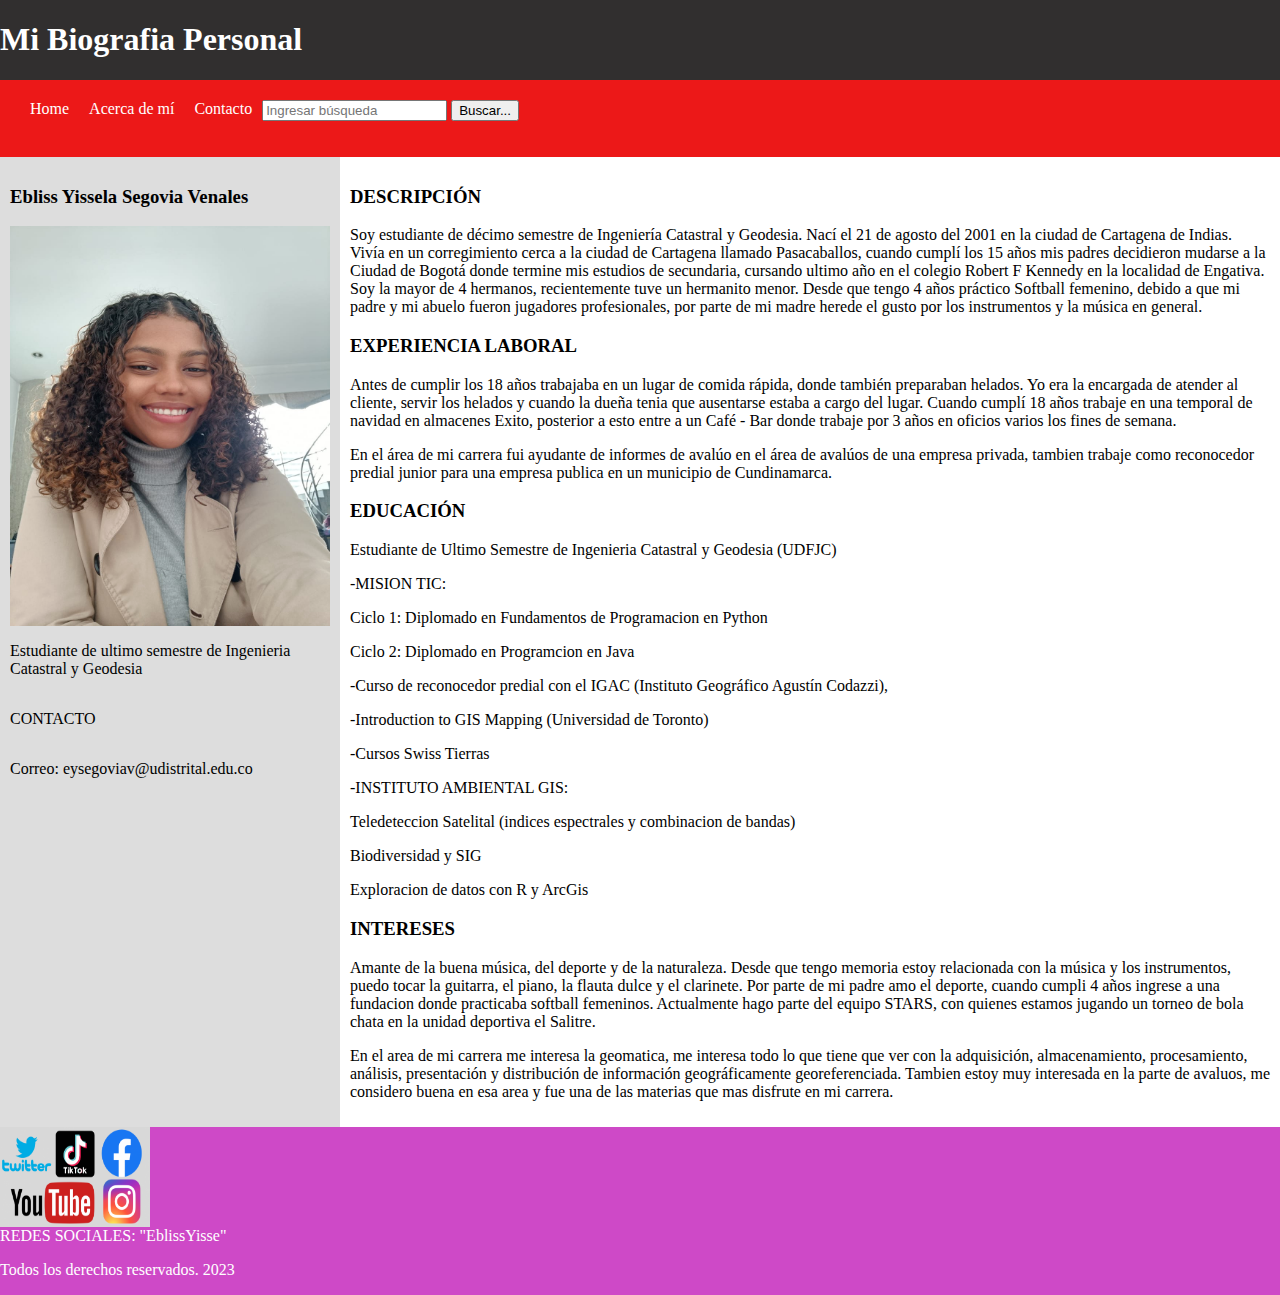
<file: index.html>
<html lang="en">
<head>
    <meta charset="UTF-8">
    <meta http-equiv="X-UA-Compatible" content="IE=edge">
    <meta name="viewport" content="width=device-width, initial-scale=1.0">
    <title>Biografia Ebliss Segovia</title>
    <link rel="stylesheet" href="estilo.css">
</head>
<body>
    <header>
        <h1>Mi Biografia Personal</h1>
    </header>
    <nav>
        <ul>
            <li><a href="indexhome.html">Home</a></li>
            <li><a href="acerca.html">Acerca de mí</a></li>
            <li><a href="contacto.html">Contacto</a></li>
        </ul>
        <form>
            <input type="text" placeholder="Ingresar búsqueda"/>
            <button>Buscar...</button>
        </form>
    </nav>
    <div class="container">
        <aside>
            <h3>Ebliss Yissela Segovia Venales</h3>
            <img src="imagen.png" width="320" height="400">
            <p>
            Estudiante de ultimo semestre de Ingenieria Catastral y Geodesia

            <p>CONTACTO</p>

            <P>Correo: eysegoviav@udistrital.edu.co</P>
            </p>
        </aside>
        <main>
            <h3>DESCRIPCIÓN</h3>
            <article>
            <p> Soy estudiante de décimo semestre de Ingeniería Catastral y Geodesia. 
                Nací el 21 de agosto del 2001 en la ciudad de Cartagena de Indias. 
                Vivía en un corregimiento cerca a la ciudad de Cartagena llamado Pasacaballos, 
                cuando cumplí los 15 años mis padres decidieron mudarse a la Ciudad de Bogotá donde 
                termine mis estudios de secundaria, cursando ultimo año en el colegio Robert F Kennedy en
                la localidad de Engativa. Soy la mayor de 4 hermanos, recientemente tuve un hermanito menor.
                Desde que tengo 4 años práctico Softball femenino, debido a que mi padre y mi abuelo fueron jugadores profesionales, por parte de mi madre herede el gusto por los instrumentos y la música en general. </p>
            </article>
            <h3>EXPERIENCIA LABORAL</h3>
            <p> Antes de cumplir los 18 años trabajaba en un lugar de comida rápida, donde también preparaban helados. 
                Yo era la encargada de atender al cliente, servir los helados y cuando la dueña tenia que ausentarse 
                estaba a cargo del lugar. Cuando cumplí 18 años trabaje en una temporal de navidad en almacenes Exito, 
                posterior a esto entre a un Café - Bar donde trabaje por 3 años en oficios varios los fines de semana. </p>
             <p>En el área de mi carrera fui ayudante de informes de avalúo en el área de avalúos de una empresa privada, 
                tambien trabaje como reconocedor predial junior para una empresa publica en un municipio de Cundinamarca.</p>
            <article>
            <p> </p>
            </article>
            <h3>EDUCACIÓN</h3>
            <p>Estudiante de Ultimo Semestre de Ingenieria Catastral y Geodesia (UDFJC)</p>
                <p>-MISION TIC:
                <p>Ciclo 1: Diplomado en Fundamentos de Programacion en Python</p>
                <p>Ciclo 2: Diplomado en Programcion en Java</p>
                <p>-Curso de reconocedor predial con el IGAC (Instituto Geográfico Agustín Codazzi),</p>
                <p>-Introduction to GIS Mapping (Universidad de Toronto)</p>
                <p>-Cursos Swiss Tierras</p>
                <p>-INSTITUTO AMBIENTAL GIS:
                <p>Teledeteccion Satelital (indices espectrales y combinacion de bandas) </p>
                <p>Biodiversidad y SIG</p>
                <p>Exploracion de datos con R y ArcGis</p>
            <article>
            <p></p>
            </article>
            <h3>INTERESES</h3>
            <p> Amante de la buena música, del deporte y de la naturaleza. 
                Desde que tengo memoria estoy relacionada con la música y los instrumentos,
                puedo tocar la guitarra, el piano, la flauta dulce y el clarinete. 
                Por parte de mi padre amo el deporte, cuando cumpli 4 años ingrese a una fundacion donde
                practicaba softball femeninos. Actualmente hago parte del equipo STARS, con quienes
                estamos jugando un torneo de bola chata en la unidad deportiva el Salitre.</p>
            
            <p> En el area de mi carrera me interesa la geomatica, me interesa todo lo que tiene que ver con la
                adquisición, almacenamiento, procesamiento, análisis, presentación y distribución de información
                geográficamente georeferenciada. Tambien estoy muy interesada en la parte de avaluos, me considero buena
                en esa area y fue una de las materias que mas disfrute en mi carrera.
            </p>
            <article>
            <p> </p>
            </article>
        </main>
    </div>
    <footer>
        <img src="redes.png" width="150" height="100">
        <ul>
            <li>REDES SOCIALES:&nbsp<br></li>
            <li>"EblissYisse"</li>
        </ul>
        <p>Todos los derechos reservados. 2023</p>

    </footer>    
</body>
</html>
</file>
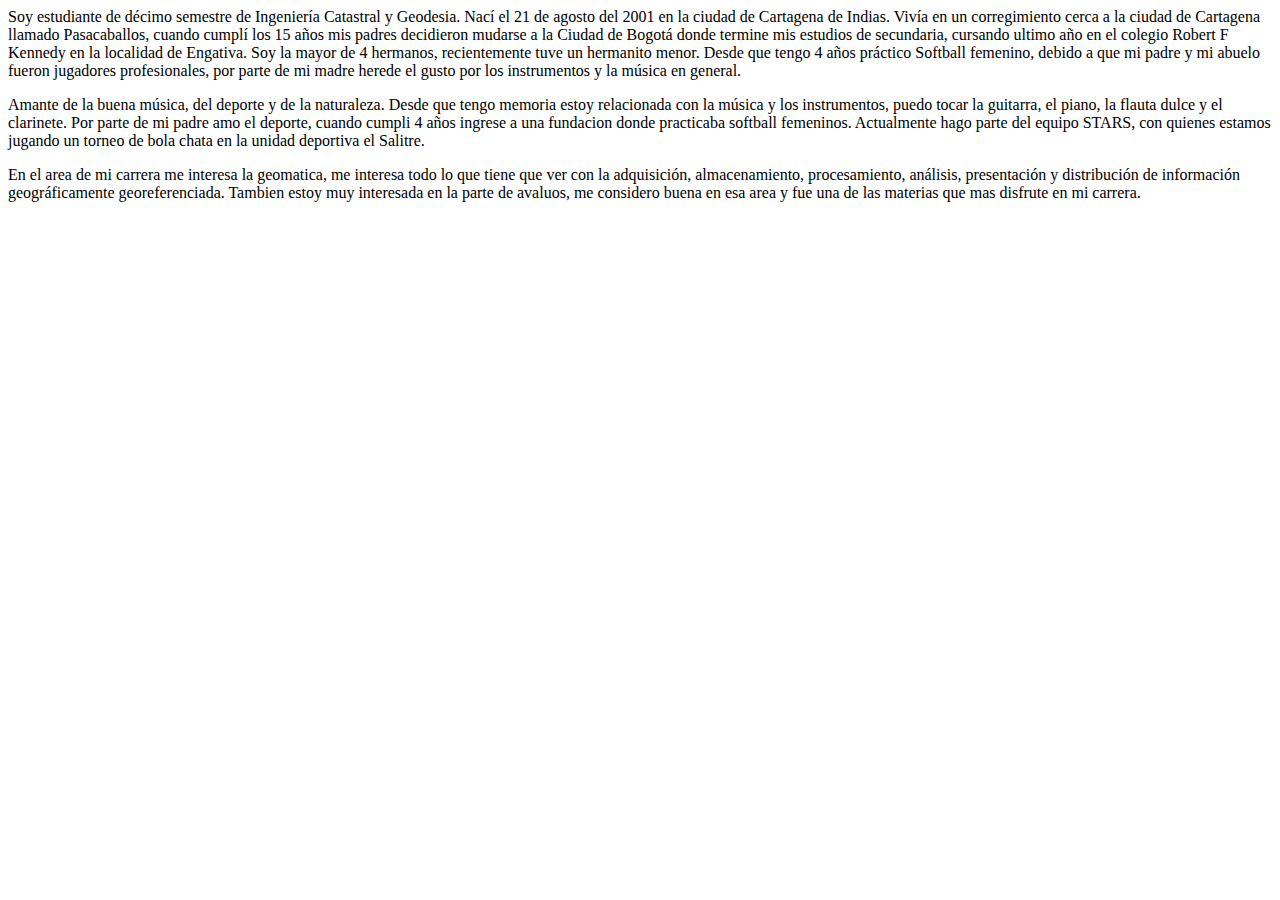
<file: acerca.html>
<html lang="en">
<head>
    <meta charset="UTF-8">
    <meta http-equiv="X-UA-Compatible" content="IE=edge">
    <meta name="viewport" content="width=device-width, initial-scale=1.0">
    <title>ACERCA DE MI</title>
</head>
<body>
    
   
    <p> Soy estudiante de décimo semestre de Ingeniería Catastral y Geodesia. 
        Nací el 21 de agosto del 2001 en la ciudad de Cartagena de Indias. 
        Vivía en un corregimiento cerca a la ciudad de Cartagena llamado Pasacaballos, 
        cuando cumplí los 15 años mis padres decidieron mudarse a la Ciudad de Bogotá donde 
        termine mis estudios de secundaria, cursando ultimo año en el colegio Robert F Kennedy en
        la localidad de Engativa. Soy la mayor de 4 hermanos, recientemente tuve un hermanito menor.
        Desde que tengo 4 años práctico Softball femenino, debido a que mi padre y mi abuelo fueron 
        jugadores profesionales, por parte de mi madre herede el gusto por los instrumentos y la música en general. </p>

    <p> Amante de la buena música, del deporte y de la naturaleza. 
        Desde que tengo memoria estoy relacionada con la música y los instrumentos,
        puedo tocar la guitarra, el piano, la flauta dulce y el clarinete. 
        Por parte de mi padre amo el deporte, cuando cumpli 4 años ingrese a una fundacion donde
        practicaba softball femeninos. Actualmente hago parte del equipo STARS, con quienes
        estamos jugando un torneo de bola chata en la unidad deportiva el Salitre.</p>
    
    <p> En el area de mi carrera me interesa la geomatica, me interesa todo lo que tiene que ver con la
        adquisición, almacenamiento, procesamiento, análisis, presentación y distribución de información
        geográficamente georeferenciada. Tambien estoy muy interesada en la parte de avaluos, me considero buena
        en esa area y fue una de las materias que mas disfrute en mi carrera.
    </p>
</body>
</html>
</file>
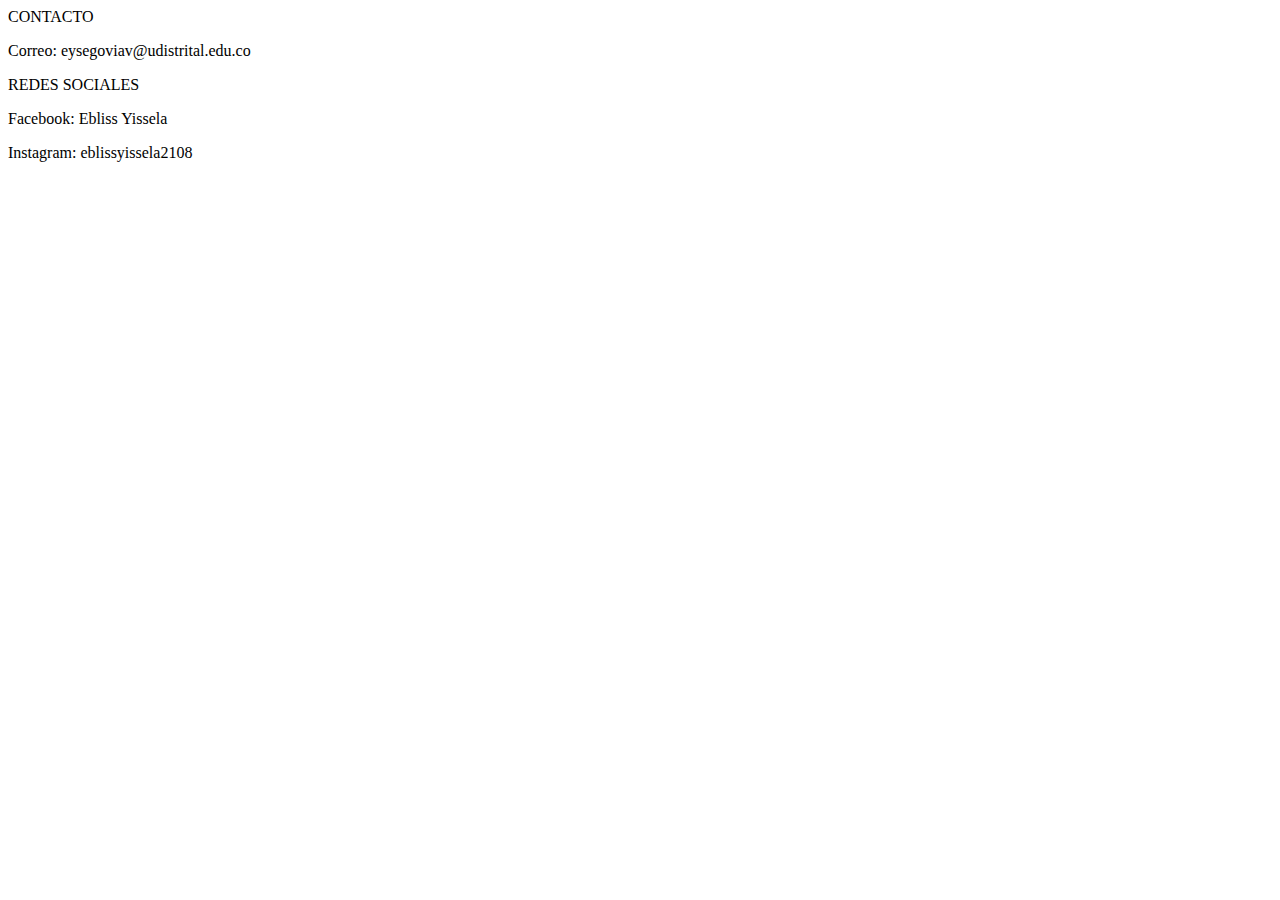
<file: contacto.html>
<html lang="en">
<head>
    <meta charset="UTF-8">
    <meta http-equiv="X-UA-Compatible" content="IE=edge">
    <meta name="viewport" content="width=device-width, initial-scale=1.0">
    <title>CONTACTO</title>
</head>
<body>
    
        <p>CONTACTO</p>

        <P>Correo: eysegoviav@udistrital.edu.co</P>

        <p>REDES SOCIALES</p>
        <P>Facebook: Ebliss Yissela</P>
        <P>Instagram: eblissyissela2108</P>
        </p>

    
</body>
</html>
</file>
<file: estilo.css>
body{

    margin:0;
    padding:0;
    display: flex;
    flex-direction: column;

}



header{
    background-color: hsl(0, 2%, 19%);
    color: white;
}

nav{
    background-color: hsl(0, 85%, 51%);
    color: #fff;
    display:flex;
    padding: 20px;
}

nav ul{

    display: flex;
    margin:0;
    padding: 0px;
    list-style:none;

}

nav ul li a{
    color:#FFF;
    padding: 10px;
    text-decoration: none;
}

.container{

    display: flex;

}

aside{

    background-color: #ddd;
    padding: 10px;
    width: 25%;
    display: flex;
    flex-direction: column;
}

main{

    padding:10px;
    width:75%;


}

footer{

    background-color: #ce49c7;
    color: white;

}

footer ul{

    display: flex;
    margin:0;
    padding: 0px;
    list-style:none;

}


footer ul li a{
    color:#ddee46;
    padding: 10px;
    text-decoration: none;
}
</file>
